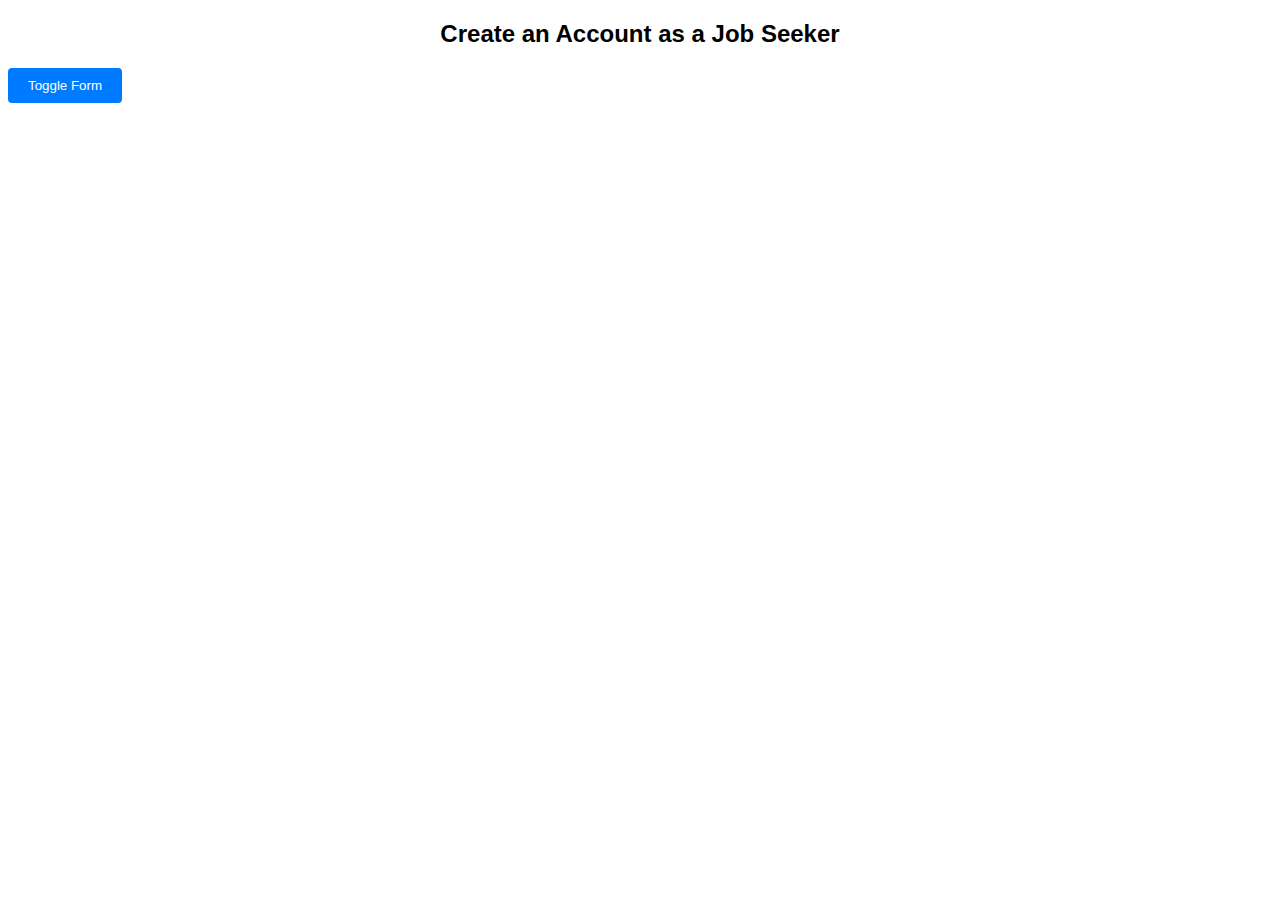
<file: Beauty-Recruits/test.html>
<!-- <style>
    .div-1 {
        width: 500px;
        height: 200px;

        display: flex;

        background-color: rebeccapurple;
    }
    .div-2 {
        width: 100px;
        height: 100%;

        background-color: red;
    }
    .div-3 {
        width: calc(100% - 100px);
        height: 100%;

        display: flex;
        flex-direction: column;

        background-color: white;
    }
    .div-4 {
        width: 100%;
        height: 50%;

        background-color: green;
    }
    .div-5 {
        width: 100%;
        height: 50%;

        background-color: black;
        }
</style>

<div class="div-1">
    <div class="div-2"></div>
    <div class="div-3">
        <div class="div-4"></div>
        <div class="div-5"></div>
    </div>
    <div class="fruit"></div>
    <div class="bb"></div>
</div> -->


<!DOCTYPE html>
<html lang="en">
<head>
<meta charset="UTF-8">
<meta name="viewport" content="width=device-width, initial-scale=1.0">
<title>Job Seeker Registration</title>
<style>
    /* Add your custom CSS styles here */
    body {
        font-family: Arial, sans-serif;
    }

    h2 {
        text-align: center;
    }

    form {
        display: flex;
        flex-wrap: wrap;
        justify-content: center;
        align-items: flex-start;
        max-width: 600px;
        margin: 0 auto;
    }

    form > div {
        margin: 10px;
        flex: 1 0 calc(50% - 20px);
    }

    label {
        display: block;
        font-weight: bold;
       
    }

    input, textarea {
        width: 100%;
        padding: 8px;
        border: 1px solid #ccc;
        border-radius: 4px;
        box-sizing: border-box;
        margin-top: 5px;
    }

    button {
        padding: 10px 20px;
        background-color: #007bff;
        color: white;
        border: none;
        border-radius: 4px;
        cursor: pointer;
    }

    button:hover {
        background-color: #0056b3;
    }
</style>
</head>
<body>

<h2>Create an Account as a Job Seeker</h2>

<button onclick="toggleForm()">Toggle Form</button>

<form id="registrationForm" style="display: none;">
    <div>
        <label for="fullName">Full Name:</label>
        <input type="text" id="fullName" name="fullName" required>
    </div>

    <div>
        <label for="email">Email:</label>
        <input type="email" id="email" name="email" required>
    </div>

    <div>
        <label for="password">Password:</label>
        <input type="password" id="password" name="password" pattern="(?=.*\d)(?=.*[a-z])(?=.*[A-Z]).{6,}" required>
    </div>

    <div>
        <label for="confirmPassword">Confirm Password:</label>
        <input type="password" id="confirmPassword" name="confirmPassword" required>
    </div>

    <div>
        <label for="username">Username:</label>
        <input type="text" id="username" name="username" required>
    </div>

    <div>
        <label for="title">Title:</label>
        <input type="text" id="title" name="title">
    </div>

    <div>
        <label for="expertise">Expertise:</label>
        <input type="text" id="expertise" name="expertise">
    </div>

    <div>
        <label for="yearsOfExperience">Years of Experience:</label>
        <input type="number" id="yearsOfExperience" name="yearsOfExperience">
    </div>

    <div>
        <label for="location">Location:</label>
        <input type="text" id="location" name="location">
    </div>

    <div>
        <label for="phone">Phone:</label>
        <input type="tel" id="phone" name="phone" pattern="^\+(?:[0-9] ?){6,14}[0-9]">
    </div>

    <div>
        <label for="resume">Resume in PDF:</label>
        <input type="file" id="resume" name="resume" accept=".pdf">
    </div>

    <div style="flex: 1 0 100%;">
        <label for="description">Description:</label><br>
        <textarea id="description" name="description" rows="4" cols="50"></textarea>
    </div>

    <button type="submit">Register Now</button>
</form>

<script>
    // Function to toggle the visibility of the registration form
    function toggleForm() {
        var form = document.getElementById("registrationForm");
        if (form.style.display === "none") {
            form.style.display = "flex";
        } else {
            form.style.display = "none";
        }
    }
</script>

</body>
</html>
</file>
